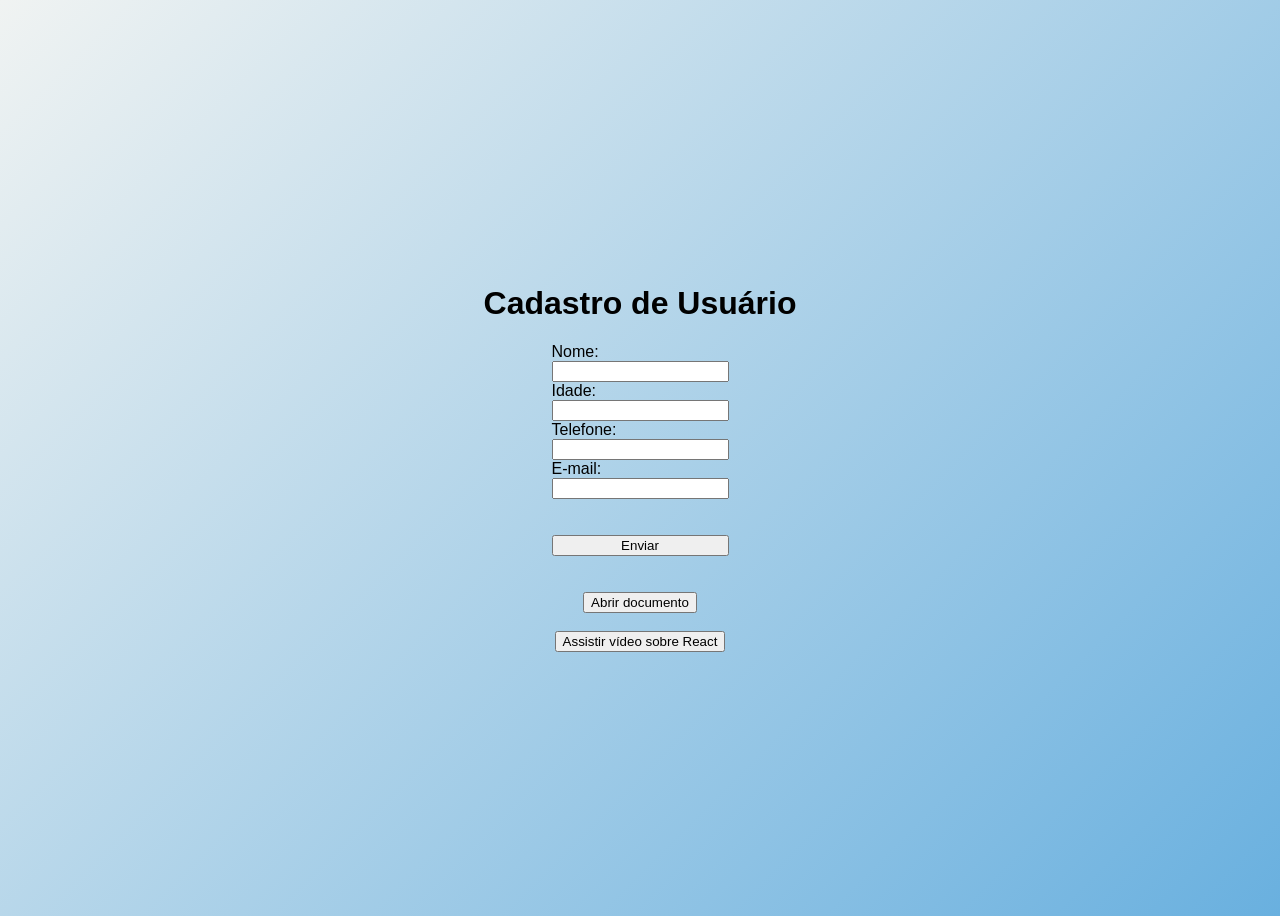
<file: index.html>
<!DOCTYPE html>
<html lang="pt-BR">
<head>
    <meta charset="UTF-8">
    <title>Cadastro de Usuário</title>
    <link rel="stylesheet" href="css/style.css">
</head>
<body>
    <h1>Cadastro de Usuário</h1>

    <form action="" method="post">
        <label for="nome">Nome:</label>
        <input type="text" id="nome" name="nome" required>

        <label for="idade">Idade:</label>
        <input type="number" id="idade" name="idade" required>

        <label for="telefone">Telefone:</label>
        <input type="tel" id="telefone" name="telefone" required>

        <label for="email">E-mail:</label>
        <input type="email" id="email" name="email" required><br><br>

        <button type="submit">Enviar</button>
    </form>
<br>
<br>
<button onclick="window.location.href='https://www.detran.rj.gov.br/images/drv/ANEXO_II.pdf'">
  Abrir documento
</button>
<br>
<button onclick="window.location.href='https://www.youtube.com/watch?v=vcCKywPfQGs'">
  Assistir vídeo sobre React
</button>


</body>
</html>
</file>
<file: css/style.css>
/* Centraliza o conteúdo na página */
body {
  display: flex;
  flex-direction: column;
  justify-content: center;
  align-items: center;
  height: 100vh;
  background: linear-gradient(135deg, #f0f3f2, #69b0df);
  font-family: Arial, sans-serif;
 }
form{
  display: flex;
  flex-direction: column;
  /* gap: 0px;  */
}
/* Estilo do botão */
#btn {
  padding: 15px 30px;
  font-size: 18px;
  font-weight: bold;
  color: #fff;
  background: #4CAF50;
  border: none;
  border-radius: 8px;
  cursor: pointer;
  transition: 0.3s;
  box-shadow: 0 4px 6px rgba(0,0,0,0.2);
 /* align-self: center;}*/

/* Efeito hover */
}
#btn:hover {
  background: #45a049;
  transform: scale(1.05);
}

/* Área de resultado */
#resultado {
  margin-top: 20px;
  font-size: 18px;
  color: #333;
  background: rgba(255,255,255,0.8);
  padding: 10px 20px;
  border-radius: 6px;
  box-shadow: 0 2px 4px rgba(0,0,0,0.1);
}
</file>
